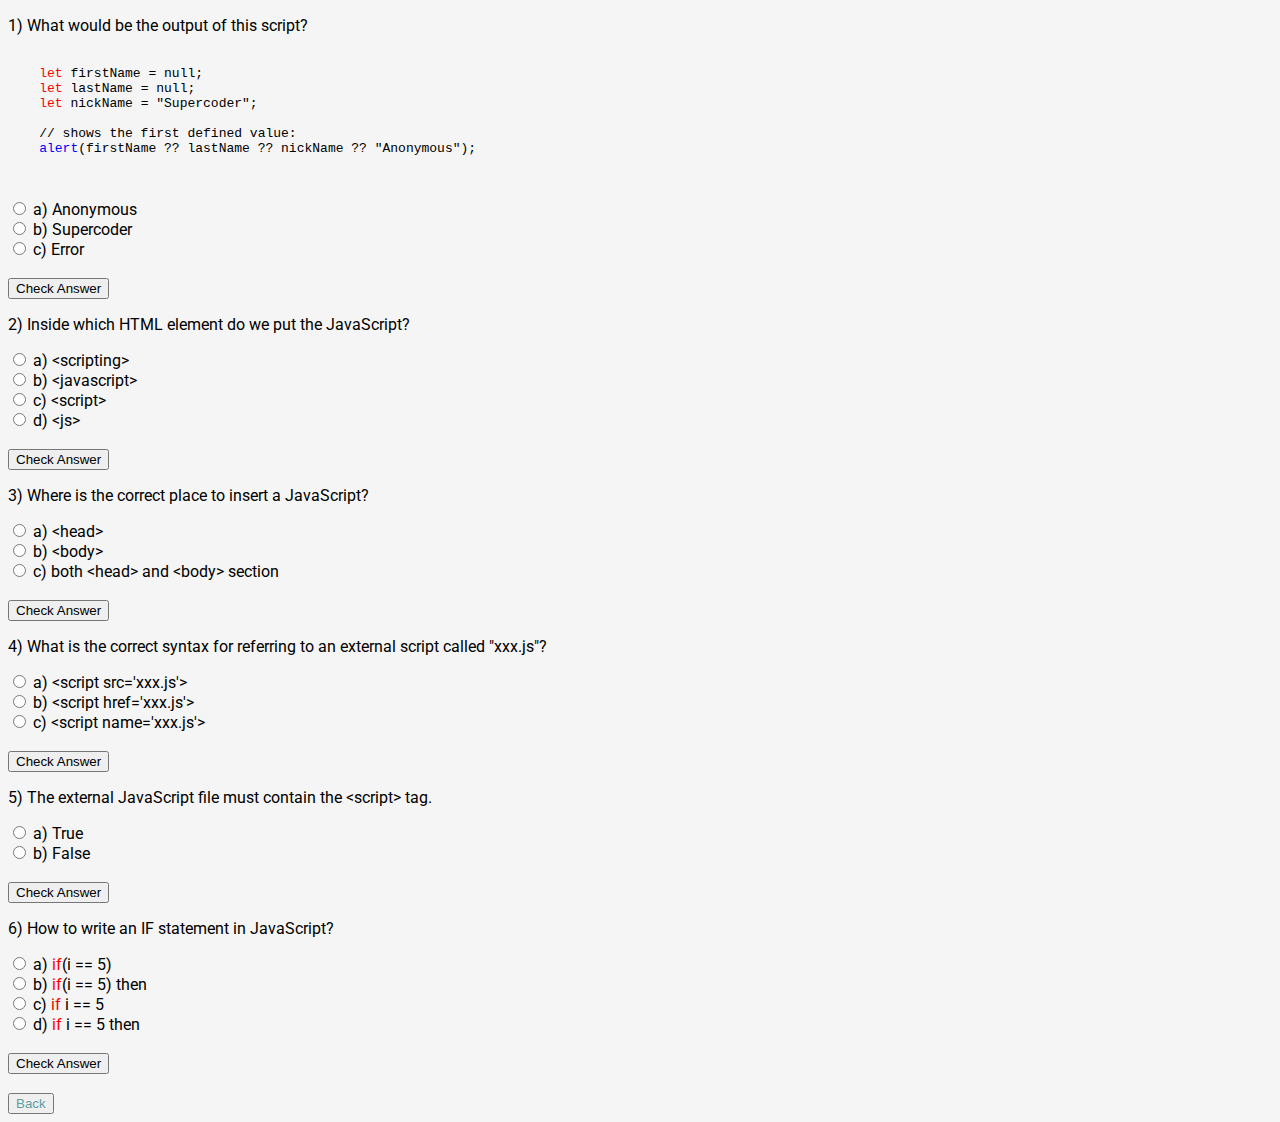
<file: COMP4537/labs/1/quizQuestions/index.html>
<!DOCTYPE html>
<html lang="en">
<head>
    <meta charset="UTF-8">
    <meta name="viewport" content="width=device-width, initial-scale=1.0">
    <meta http-equiv="X-UA-Compatible" content="ie=edge">
    <title>Quiz Questions Lab1</title>
    <link rel="stylesheet" type='text/css' href='./questions.css'>
<body>

    <p>1) What would be the output of this script?</p>
    <div>
        <pre>
            <code>
    <span class='red'>let</span> firstName = null;
    <span class='red'>let</span> lastName = null; 
    <span class='red'>let</span> nickName = "Supercoder"; 

    // shows the first defined value:
    <span class='blue'>alert</span>(firstName ?? lastName ?? nickName ?? "Anonymous");
            </code>         
        </pre>
        <from>
            <input type='radio' value="a" name='1'> a) Anonymous <br>
            <input type='radio' value="b" name='1'> b) Supercoder <br>
            <input type='radio' value="c" name='1'> c) Error <br>
        </from> <br>
        <button type="button" onclick="window.alert('b')">Check Answer</button>
    </div>

    <p>2) Inside which HTML element do we put the JavaScript?</p>
    <div>
        <from>
            <input type='radio' value="a" name='2'> a) &lt;scripting&gt; <br>
            <input type='radio' value="b" name='2'> b) &lt;javascript&gt; <br>
            <input type='radio' value="c" name='2'> c) &lt;script&gt; <br>
            <input type='radio' value="d" name='2'> d) &lt;js&gt; <br>
        </from> <br>
        <button type="button" onclick="window.alert('c')">Check Answer</button>
    </div>

    </div>

    <p>3) Where is the correct place to insert a JavaScript?</p>
    <div>
        <from>
            <input type='radio' value="a" name='3'> a) &lt;head&gt; <br>
            <input type='radio' value="b" name='3'> b) &lt;body&gt; <br>
            <input type='radio' value="c" name='3'> c) both &lt;head&gt; and &lt;body&gt; section <br>
        </from> <br>
        <button type="button" onclick="window.alert('c')">Check Answer</button>
    </div>

    </div>

    <p>4) What is the correct syntax for referring to an external script called "xxx.js"?</p>
    <div>
        <from>
            <input type='radio' value="a" name='4'> a) &lt;script src='xxx.js'&gt; <br>
            <input type='radio' value="b" name='4'> b) &lt;script href='xxx.js'&gt; <br>
            <input type='radio' value="c" name='4'> c) &lt;script name='xxx.js'&gt; <br>
        </from> <br>
        <button type="button" onclick="window.alert('a')">Check Answer</button>
    </div>

    </div>

    <p>5) The external JavaScript file must contain the &lt;script&gt; tag.</p>
    <div>
        <from>
            <input type='radio' value="a" name='5'> a) True <br>
            <input type='radio' value="b" name='5'> b) False <br>
        </from> <br>
        <button type="button" onclick="window.alert('b')">Check Answer</button>
    </div>

    </div>

    <p>6) How to write an IF statement in JavaScript?</p>
    <div>
        <from>
            <input type='radio' value="a" name='6'> a) <span class='red'>if</span>(i == 5)<br>
            <input type='radio' value="b" name='6'> b) <span class='red'>if</span>(i == 5) then <br>
            <input type='radio' value="c" name='6'> c) <span class='red'>if</span> i == 5 <br>
            <input type='radio' value="d" name='6'> d) <span class='red'>if</span> i == 5 then <br>
        </from> <br>
        <button type="button" onclick="window.alert('a')">Check Answer</button>
    </div>

    </div>

    <br>
    <a href='../../../COMP4537.html'><button type='button' id='backButton'>Back</button></a>
  
</body>
</html>
</file>
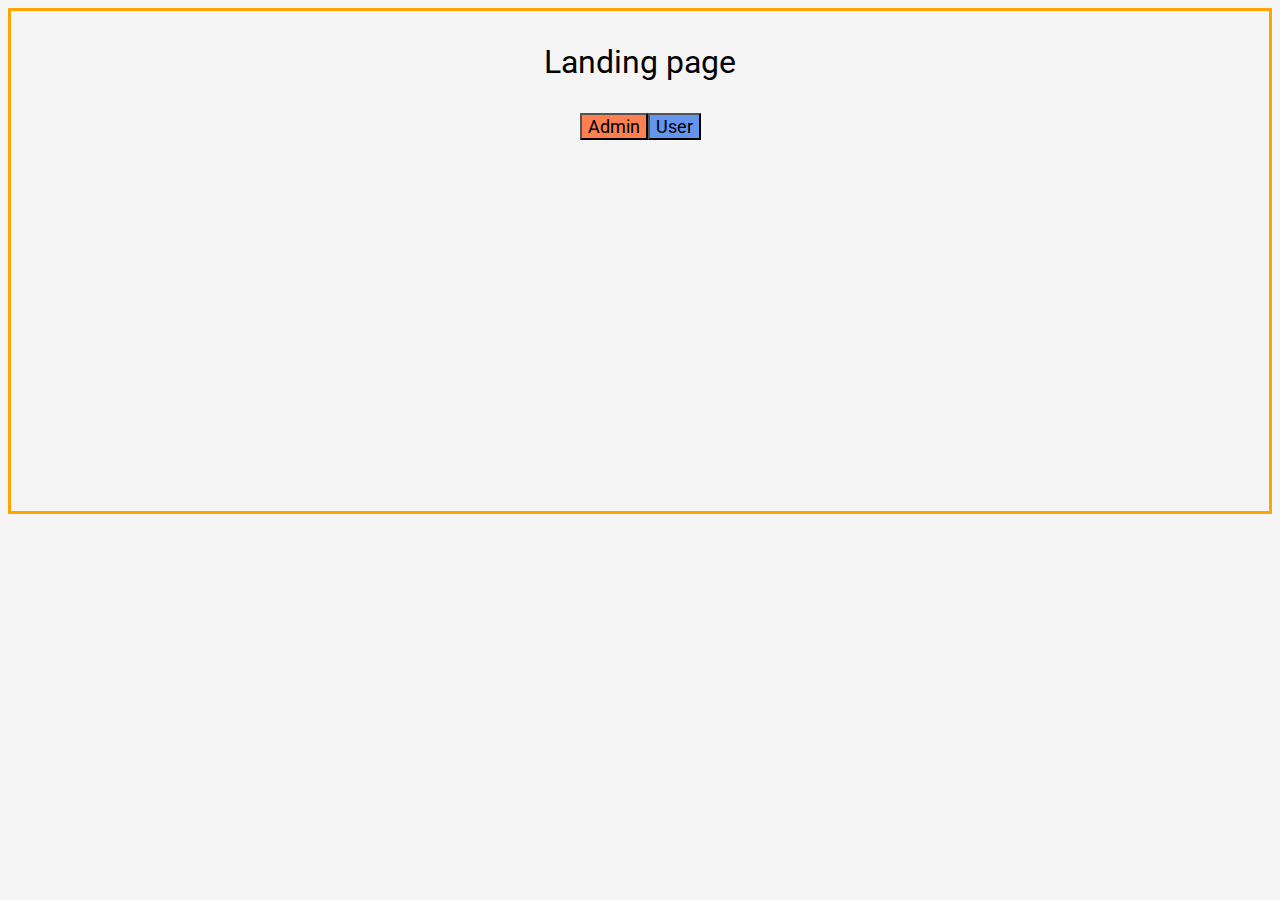
<file: COMP4537/labs/2/dynamicQuiz/index.html>
<!DOCTYPE html>
<html lang="en">
<head>
    <meta charset="UTF-8">
    <meta name="viewport" content="width=device-width, initial-scale=1.0">
    <title>Landing Page | Dynamic Quiz</title>
    <link rel="stylesheet" type='text/css' href='./css/button.css'>
</head>
<body>
    <div class='container'>
        <p id='title'> Landing page </p>
        <div class='vertical-center'>
            <a href="./admin.html" ><button id='admin'> Admin </button></a>
            <a href="./user.html" ><button id='user'> User </button></a>
        </div>
    </div>
   
</body>
</html>
</file>
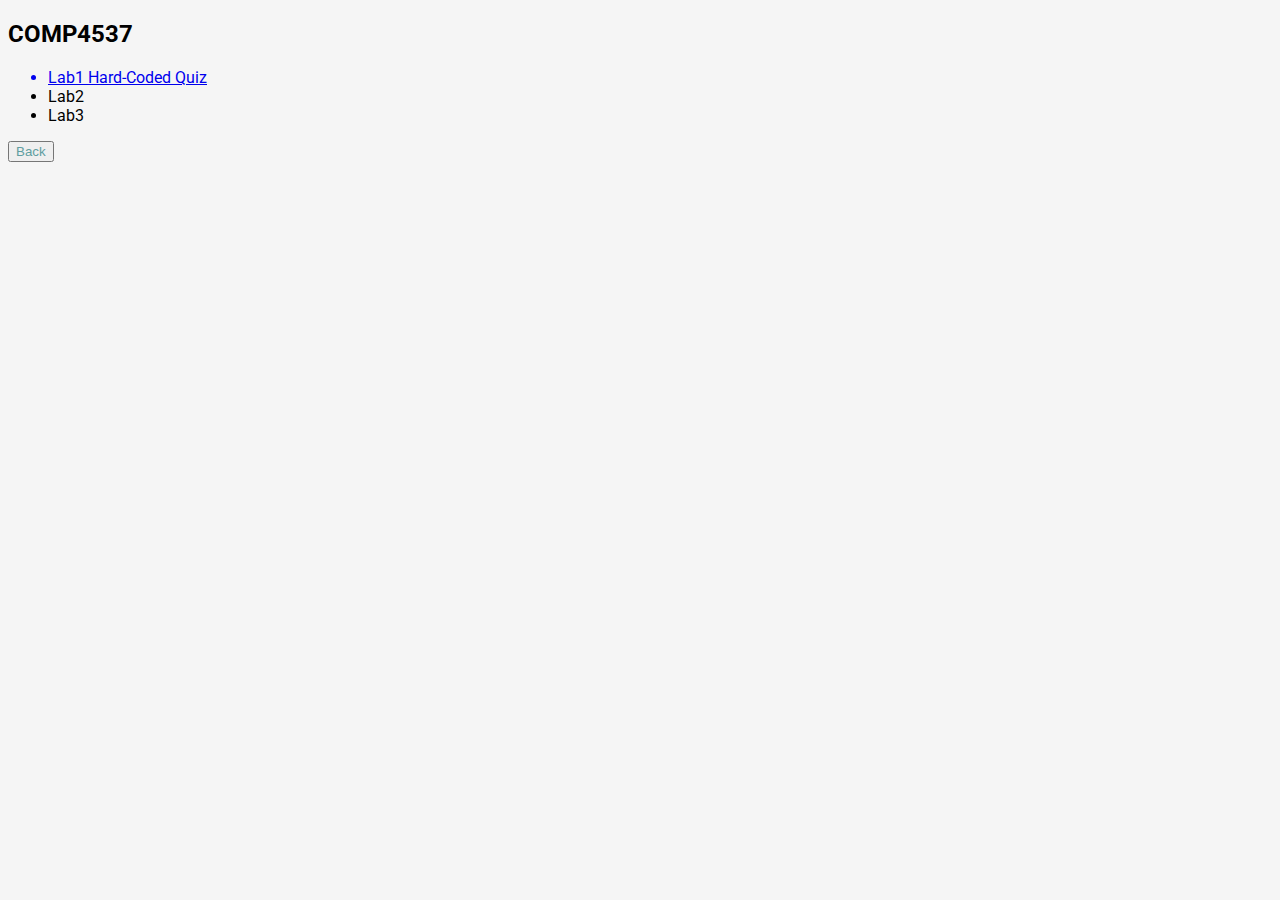
<file: COMP4537/COMP4537.html>
<!DOCTYPE html>
<html lang="en">
<head>
    <meta charset="UTF-8">
    <meta name="viewport" content="width=device-width, initial-scale=1.0">
    <meta http-equiv="X-UA-Compatible" content="ie=edge">
    <title>COMP4537</title>
    <link rel="stylesheet" type='text/css' href='./labs/1/quizQuestions/questions.css'>
</head>
<body>
    <div class='courses'>
        <h2>COMP4537</h2>
        <table id='coursesTable'>
            <ul>
                <a href='./labs/1/quizQuestions/index.html'><li>Lab1 Hard-Coded Quiz</li></a>
                <li>Lab2</li>
                <li>Lab3</li>
            </ul>
        </table>
    </div>
    <a href='../index.html'><button type='button' id='backButton'>Back</button></a>
</body>
</html>
</file>
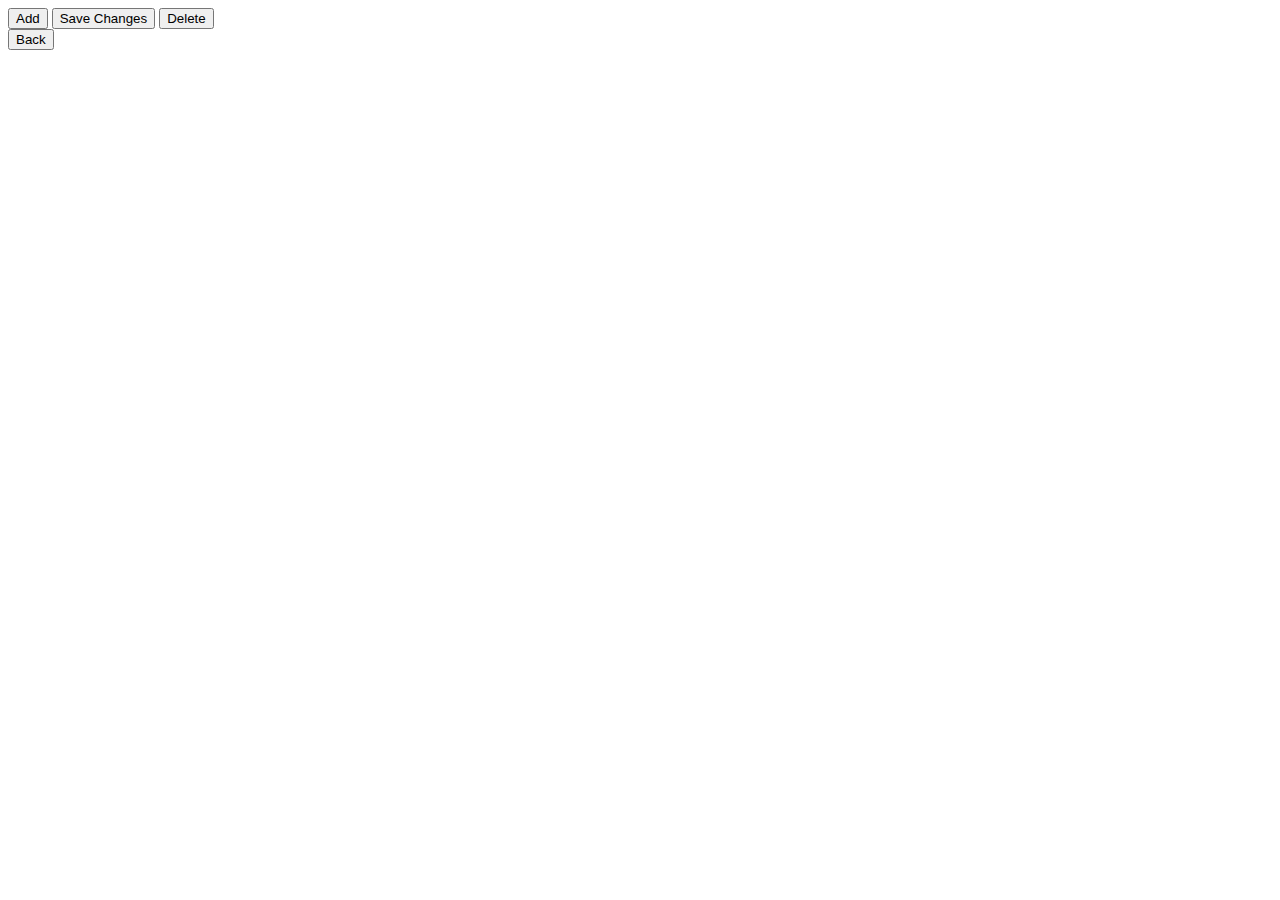
<file: COMP4537/labs/2/dynamicQuiz/admin.html>
<!DOCTYPE html>
<html lang="en">
<head>
    <meta charset="UTF-8">
    <meta name="viewport" content="width=device-width, initial-scale=1.0">
    <title>Admin Page</title>
</head>
<body>

    <button id='addBtn' onclick="createQuestion()"> Add </button>
    <button id='saveBtn' onclick="createObject()"> Save Changes</button>
    <button id='deleteBtn'> Delete </button> <br>
    <a href="./index.html">
        <button> Back</button>
    </a>

    <script>
        let number = 0;
        let createQuestion = () => {
            // First create div element
            let questionNumber = document.createElement('p');
            let textArea = document.createElement('div');
            let answerText = document.createElement('p');
            
            let answerContainer = document.createElement('div');
            let lineBreak = document.createElement('br');
            let q1 = document.createElement('textarea');
            let q2 = document.createElement('textarea');
            let q3 = document.createElement('textarea');
            let q4 = document.createElement('textarea');
            let a1 = document.createElement('radio');
            let a2 = document.createElement('radio');
            let a3 = document.createElement('radio');
            let a4 = document.createElement('radio');
            // Add content of the element
            number++;
            questionNumber.innerHTML = "Question " + number.toString();
            textArea.innerHTML = "<textarea type='text' id='textAreaBox'>";
            answerText.innerHTML = "Answers:";

            a1.innerHTML = "<input type='radio' id='a1'>";
            a2.innerHTML = "<input type='radio' id='a2'>";
            a3.innerHTML = "<input type='radio' id='a3'>";
            a4.innerHTML = "<input type='radio' id='a4'>";

            a1.id = 'a1';
            a2.id = 'a2';
            a3.id = 'a3';
            a4.id = 'a4';

            // Put it where it supposed to appear
            document.body.appendChild(questionNumber);
            document.body.appendChild(textArea);
            document.body.appendChild(answerText);
            
            document.body.appendChild(answerContainer);
        
            answerContainer.appendChild(a1);
            answerContainer.appendChild(q1);
            
            answerContainer.appendChild(a2);
            answerContainer.appendChild(q2);
           
            answerContainer.appendChild(a3);
            answerContainer.appendChild(q3);
            
            answerContainer.appendChild(a4);
            answerContainer.appendChild(q4);
        }
        let answer = document.getElementById('a1').value;
        console.log(answer);
        let createObject = new Object();
        createObject.id = number;
        createObject.correctAnswer = document.getElementById('a1').value;
    </script>       

</body>
</html>
</file>
<file: COMP4537/labs/1/quizQuestions/questions.css>
@import url('https://fonts.googleapis.com/css2?family=Roboto:wght@300&display=swap');
body{
    font-family: 'Roboto', sans-serif;
    background-color: whitesmoke;
}
.red {
    color:red;
}
.blue {
    color: blue;
}
#backButton {
    color: cadetblue;
}
</file>
<file: COMP4537/labs/2/dynamicQuiz/css/button.css>
@import url('https://fonts.googleapis.com/css2?family=Roboto:wght@300&display=swap');
body {
    background-color: whitesmoke;
}

.container {
    height: 500px;
    position: relative;
    border: 3px solid orange;
  }
  
.vertical-center {
    display: flex;
    align-items: center;
    justify-content: center;
}


#admin {
    background-color: coral;
    font-family: 'Roboto', sans-serif;
    font-size: large;
}

#user {
    background-color: cornflowerblue;
    font-family: 'Roboto', sans-serif;
    font-size: large;
}

#title{ 
    text-align: center;
    font-family: 'Roboto', sans-serif;
    font-size: xx-large;
}
</file>
